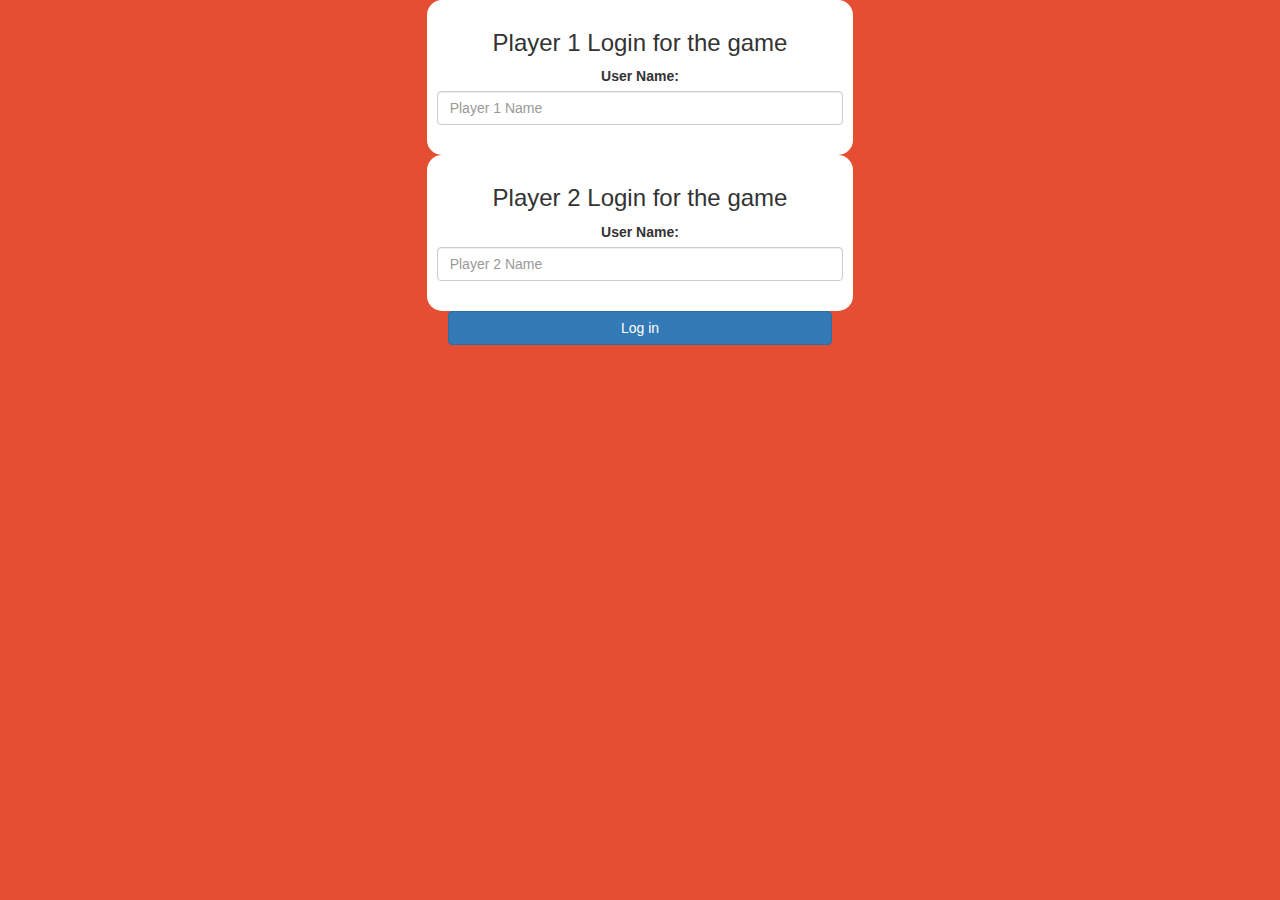
<file: index.html>
<!DOCTYPE html>
<html>
<head>
	<title>Math Quiz</title>

<meta name="viewport" content="width=device-width, initial-scale=1">
<link rel="stylesheet" href="https://maxcdn.bootstrapcdn.com/bootstrap/3.4.0/css/bootstrap.min.css">
<script src="https://ajax.googleapis.com/ajax/libs/jquery/3.4.1/jquery.min.js"></script>
<script src="https://maxcdn.bootstrapcdn.com/bootstrap/3.4.0/js/bootstrap.min.js"></script>

<link rel="stylesheet" type="text/css" href="game.css">

<script src="game.js"></script>
</head>
<body>
<center>
<div class="col-lg-4 col-sm-8 col-xs-11 login_div1">
<h3>Player 1 Login for the game</h3>
<label>User Name:</label>
<input type="text" id="player1_name_input" class="form-control" placeholder="Player 1 Name">
<br>
</div>
<div class="col-lg-4 col-sm-8 col-xs-11 login_div2">
	<h3>Player 2 Login for the game</h3>
	<label>User Name:</label>
	<input type="text" id="player2_name_input" class="form-control" placeholder="Player 2 Name">
	<br>
	</div>
	<button style="width:30%" class="btn btn-primary" onclick="addUser()">Log in</button>
	</center>
</body>
</html>
</file>
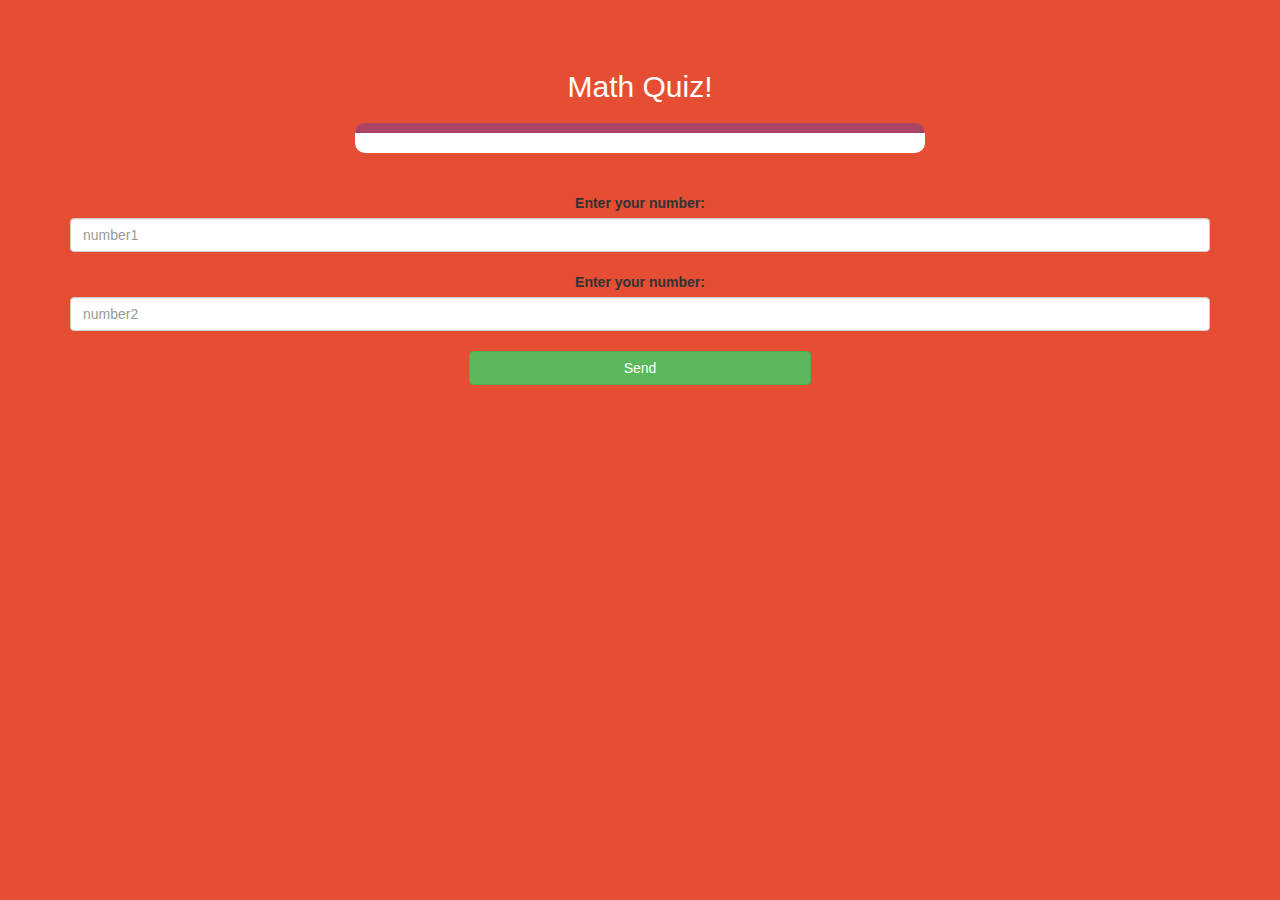
<file: game.html>
<!DOCTYPE html>
<html>
<head>
	<title>Math Quiz</title>

<meta name="viewport" content="width=device-width, initial-scale=1">
<link rel="stylesheet" href="https://maxcdn.bootstrapcdn.com/bootstrap/3.4.0/css/bootstrap.min.css">
<script src="https://ajax.googleapis.com/ajax/libs/jquery/3.4.1/jquery.min.js"></script>
<script src="https://maxcdn.bootstrapcdn.com/bootstrap/3.4.0/js/bootstrap.min.js"></script>

<link rel="stylesheet" type="text/css" href="game.css">
</head>
<body>
<h4 id="player1_name"></h4><span id="player1_score"></span>
<br>
<h4 id="player2_name"></h4><span id="player2_score"></span>
<div class="container">
	<center>
		<h2 style="color: white;">Math Quiz!</h2>
        <h3 id="player_question"></h3>
		<h3 id="player_answer"></h3>
		<div id="output" class="col-lg-6"></div>

		<br>
		<br>
 
		<label>Enter your number: <b style="color: red"></b></label>
        <input type="number" id="number1" class="form-control" placeholder="number1">
		<br>
        <label>Enter your number: <b style="color: red"></b></label>
        <input type="number" id="number2" class="form-control" placeholder="number2">
        <br>
        <button onclick="send()" class="btn btn-success" style="width: 30%;">Send</button>
	</center>
</div>

<script src="game.js"></script>
</body>
</html>
</file>
<file: game.css>
body
{
	background: rgba(224, 38, 5, 0.815);
}

	.login_div1 , .login_div2
	{
		background: white;
		padding: 10px;
		float: none;
		border-radius: 15px;
	}


#player1_name , #player2_name
{
	display: inline-block;
	margin-left: 20px;
}
#word
{
	width: 60%;
}
#word_display
{
	letter-spacing: 5px;
}
#output
{
background: white;
border-radius: 10px;
border-top: 10px solid #AA4465;
padding: 10px;
float: none;
text-align: left;
}
</file>
